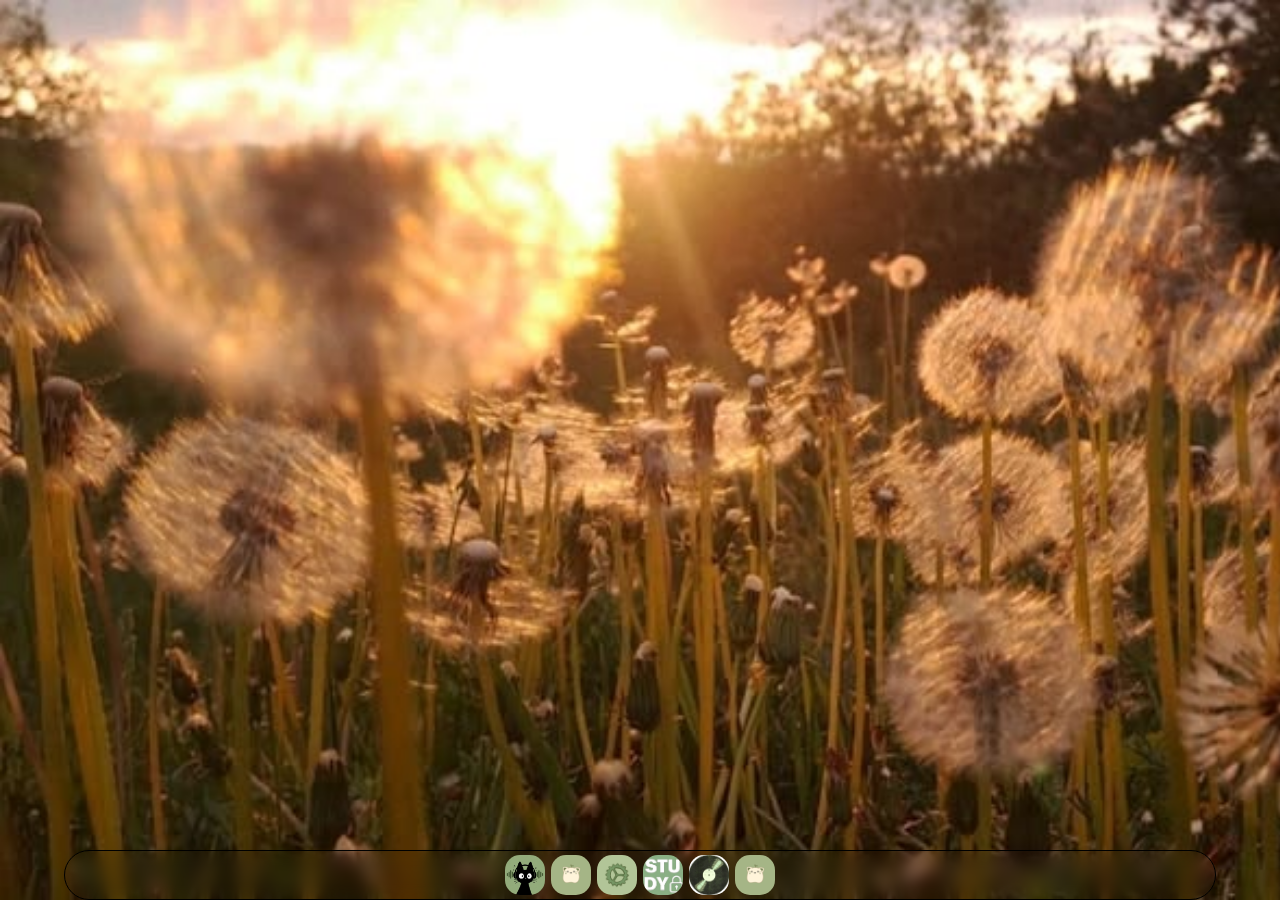
<file: frontend/index.html>
<!DOCTYPE html>
<html>
    <head>
        <meta charset="UTF-8">
        <meta http-equiv="X-UA-Compatible" content="IE=edge">
        <meta name="viewport" content="width=device-width, initial-scale=1.0">
        <link rel="stylesheet" href="style.css">
        <title>MEADOWS OS</title>
    </head>
    <body>
        <div class="taskbar">
            <a href="introduction.html">
                <button style="background-image: url(logos/catheadphone.png);"></button>
            </a>

            <a href="introduction.html">
                <button style="background-image: url(logos/cuties.jpeg);"></button>
            </a>
            <a href="introduction.html">
                <button style="background-image: url(logos/settingfinal.jpeg);"></button>
            </a>

            <a href="introduction.html">
                <button style="background-image: url(logos/studytime.png);"></button>
            </a>
            <a href="introduction.html">
                <button style="background-image: url(logos/cd.jpeg);"></button>
            </a>

            <a href="introduction.html">
                <button style="background-image: url(logos/cuties.jpeg);"></button>
            </a>
        </div>
    </body>

</html>
</file>
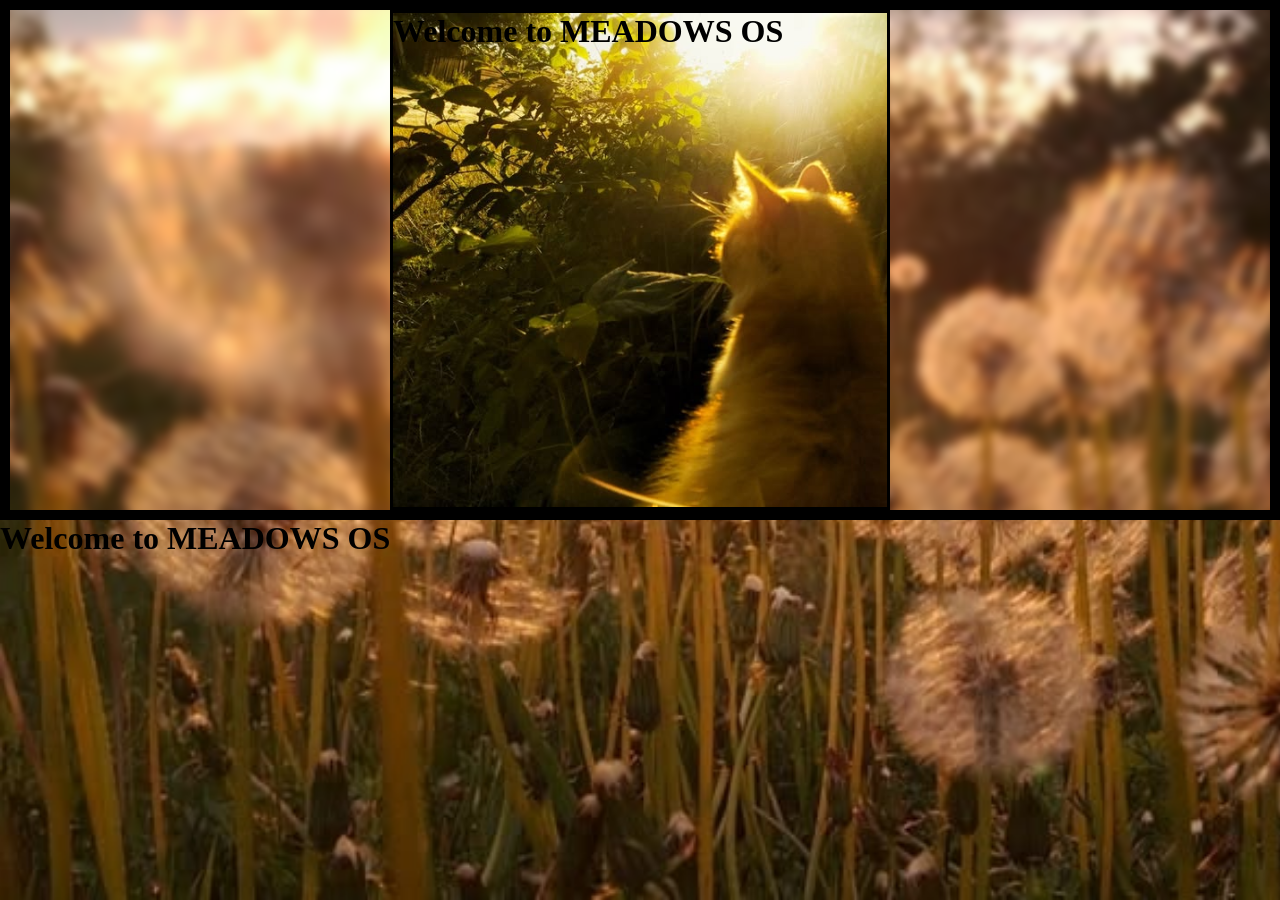
<file: frontend/introduction.html>
<!DOCTYPE html>
<html lang="en">    
<head>
    <meta charset="UTF-8">
    <meta http-equiv="X-UA-Compatible" content="IE=edge">
    <meta name="viewport" content="width=device-width, initial-scale=1.0">
    <link rel="stylesheet" href="style.css">
    <title>MEADOWS OS</title>
</head>
<body>
    <div class="container">
        <div class="introduction">
            <h1>Welcome to MEADOWS OS</h1>
        </div>  
    </div>
    <h1>Welcome to MEADOWS OS</h1>
</body>
</html>
</file>
<file: frontend/style.css>
*{
    margin: 0;
    padding: 0;
    box-sizing: border-box;
}


body{
    background-image: url(backgrounds/three.jpeg);
    background-repeat: no-repeat;
    background-attachment: fixed;
    background-size: cover;
    
    
}


button {
    background:center;
    background-repeat: no-repeat;
    background-size: cover; 
    border: none;
    border-radius: 15px;
    width: 40px;
    height: 40px;
    position:unset;
    padding: 1px;
    margin:3px;
}

.container{
    position: center;
    width : 100%;
    height : 100%;
    background:transparent;
    backdrop-filter: blur(5px);
    max-width: 100%;
    max-height: 100%;
    display: flex;
    justify-content: center;
    align-items: center;
    position: center;
    border: 10px solid black;

}

.introduction{
    border: 3px solid black;
    background-color:bisque;
    background-image: url(backgrounds/Weekend.jpeg);
    background-size: cover;
    width: 500px;
    height: 500px;
}

.taskbar{
    background: transparent;
    backdrop-filter: blur(8px);
    position: fixed;
    bottom: 0;
    left: 5%;
    right: 5%;
    width: 90%;
    height: 50px;
    display: flex;
    justify-content: center;
    align-items: center;
    padding: 0px;
    border-radius: 30px;
    border: 1px solid black;
}
</file>
